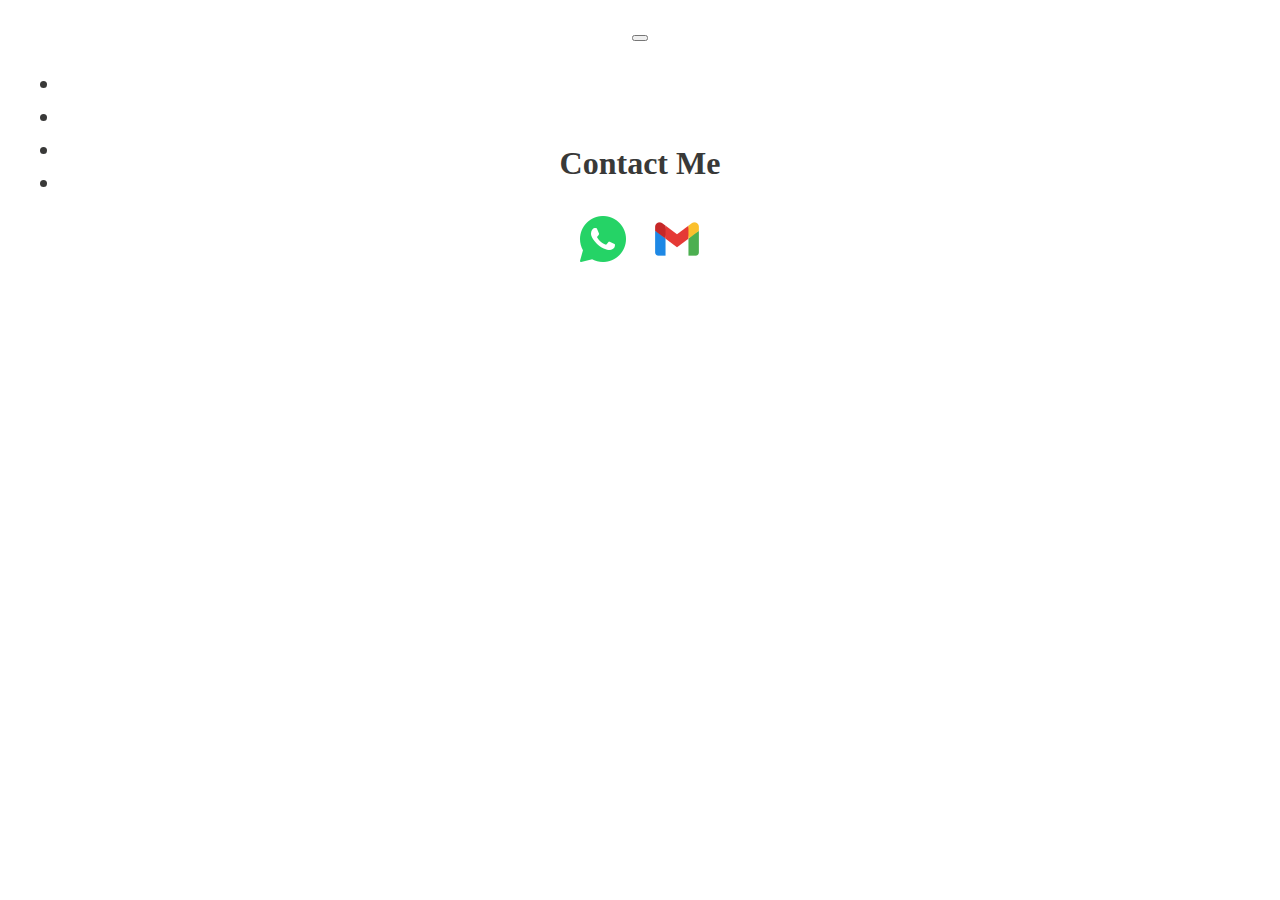
<file: contact.html>
<!DOCTYPE html>
<html lang="en">
<head>
    <meta charset="UTF-8">
    <meta name="viewport" content="width=device-width, initial-scale=1.0">
    <title>Contact</title>
    <link href="https://cdn.jsdelivr.net/npm/bootstrap@5.3.2/dist/css/bootstrap.min.css" rel="stylesheet"
    integrity="sha384-T3c6CoIi6uLrA9TneNEoa7RxnatzjcDSCmG1MXxSR1GAsXEV/Dwwykc2MPK8M2HN" crossorigin="anonymous">
  <link rel="stylesheet" href="CSS/layout.css">
  <link rel="stylesheet" href="CSS/contact.css">
  <link href="https://unpkg.com/aos@2.3.1/dist/aos.css" rel="stylesheet">
</head>

<nav class="navbar bg-white navbar-expand-lg bg-body-tertiary">
    <div class="container-fluid ps-5">
      <button class="navbar-toggler" type="button" data-bs-toggle="collapse" data-bs-target="#navbarNav"
        aria-controls="navbarNav" aria-expanded="false" aria-label="Toggle navigation">
        <span class="navbar-toggler-icon"></span>
      </button>
      <div class="collapse navbar-collapse" id="navbarNav">
        <ul class="navbar-nav">
          <li class="nav-item">
            <a class="nav-link" aria-current="page" href="index.html">Home</a>
          </li>
          <li class="nav-item">
            <a class="nav-link" href="index.html#2">About</a>
          </li>
          <li class="nav-item">
            <a class="nav-link" href="index.html#3">Projects</a>
          </li>
          <li class="nav-item">
            <a class="nav-link active" href="#">Contact Me</a>
          </li>
        </ul>
      </div>
    </div>
  </nav>
<body>
  <h1>Contact Me</h1>

  <!-- WhatsApp Icon -->
  <div class="col-12 align-item-center">
    <a href="https://wa.me/6285211946706" target="_blank">
      <img src="Assets/whatsapp_icon.png" alt="WhatsApp" class="contact-icon">
  </a>

  <!-- Email Icon -->
  <a href="mailto:risya890@gmail.com" target="_blank">
      <img src="Assets/email_icon.png" alt="Email" class="contact-icon">
  </a>
  </div>
</body>

</html>
</file>
<file: CSS/layout.css>
html{
    scroll-behavior: smooth;

}

body{
    background-color: rgb(255, 255, 255);
    color: rgb(57, 57, 56)!important;
}

nav{
    height: 100px !important;
    font-size: 25px !important;
    padding: 8px;

    color: rgb(57, 57, 56) !important;
}
.nav-item{
    margin: 5px;
}

.logo{
    height: 150px !important;
    width: 150px !important;
    margin-top: 10px;
    margin-left: 10px;

}

.about {
    height: 1080px;
    margin: 0;
    padding: 0;
    margin-top: 135px;
    background-color: #e9e9e9;
    margin-top: 20px;
    }


    .btn{
        background-color: rgb(26, 26, 26)!important;
        color: white!important;
        width: 250px;
    }
    .btn:hover{
        background-color: rgb(192, 192, 192)!important;
        color: rgb(13, 13, 13)!important;
    }

    a{
        text-decoration: none;
        color: rgb(255, 255, 255);
        font-weight: bold;
    }

   .Projects img{
        border-radius: 5px;
        box-shadow:  21px 21px 43px #bababa;
    }
</file>
<file: CSS/contact.css>
body{
    text-align: center;
    justify-content: center;
}

.contact-icon {
    width: 50px;
    height: 50px;
    margin: 10px;
    cursor: pointer;
}
</file>
